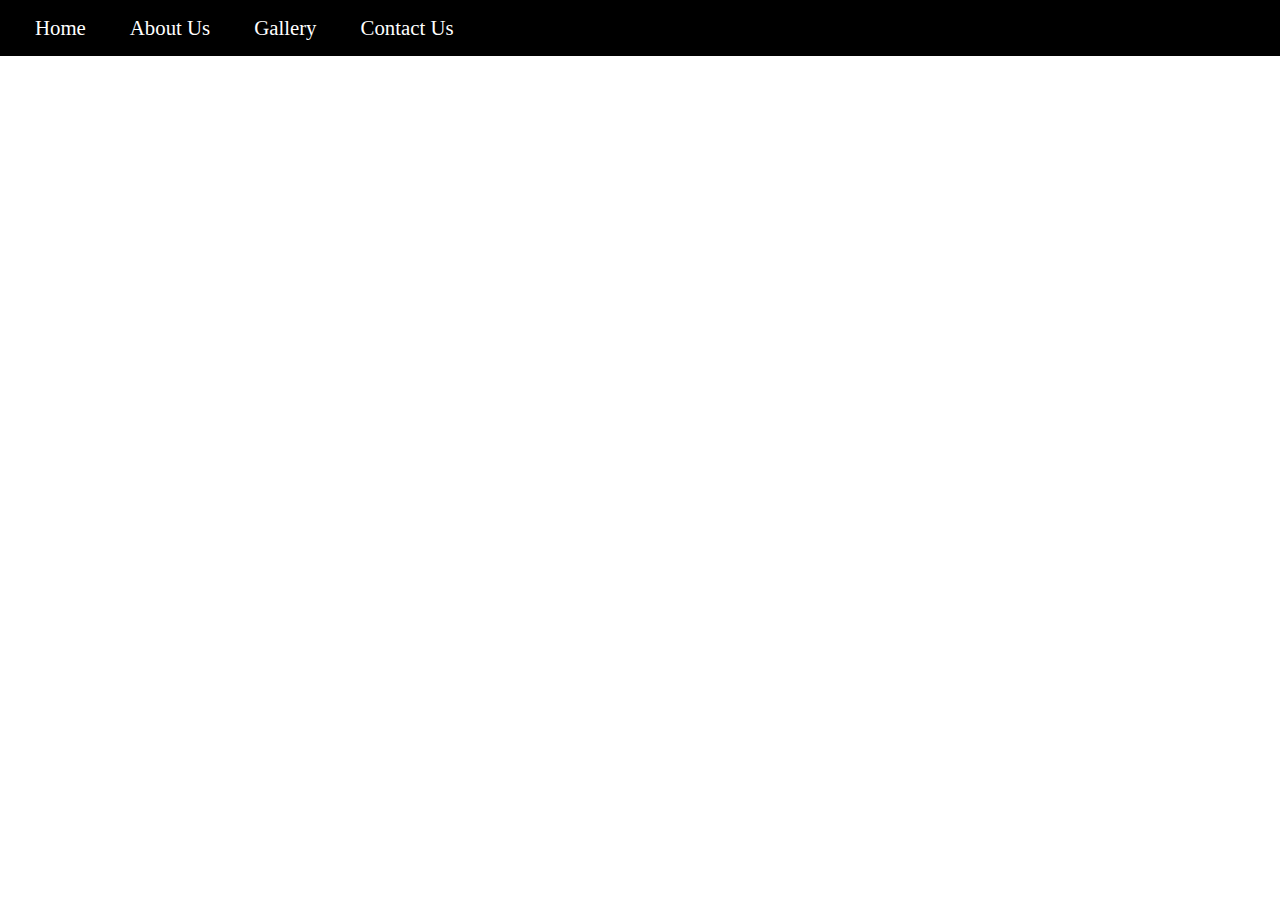
<file: index.html>
<!DOCTYPE html>
<html lang="en">

<head>
    <meta charset="UTF-8">
    <meta name="viewport" content="width=device-width, initial-scale=1.0">
    <title>Ekta Vidya Mandir, Bilha</title>
    <link rel="stylesheet" href="style.css">
</head>

<body>

    <div>

        <nav id="navbar">

            <!-- <span class="logo"><img src="./logo1.png" alt="logo"></span> -->
            <!-- <img src="./logo1.png" alt=""> -->
            <ul>
                <li class="center"><a href="about.html">Home</a></li>
                <li class="center"><a href="#">About Us</a></li>
                <li class="center"><a href="#">Gallery</a></li>
                <li class="center"><a href="#">Contact Us</a></li>
            </ul>
        </nav>
    </div>




    <section id="id"></section>






    <section id="id"></section>
    <section id="id"></section>
    <section id="id"></section>



    <!-- <div class="container">
        <div class="section-1">

            <div class="centered">Ekta Vidya Mandir </div>


        </div>

    </div> -->


</body>

</html>
</file>
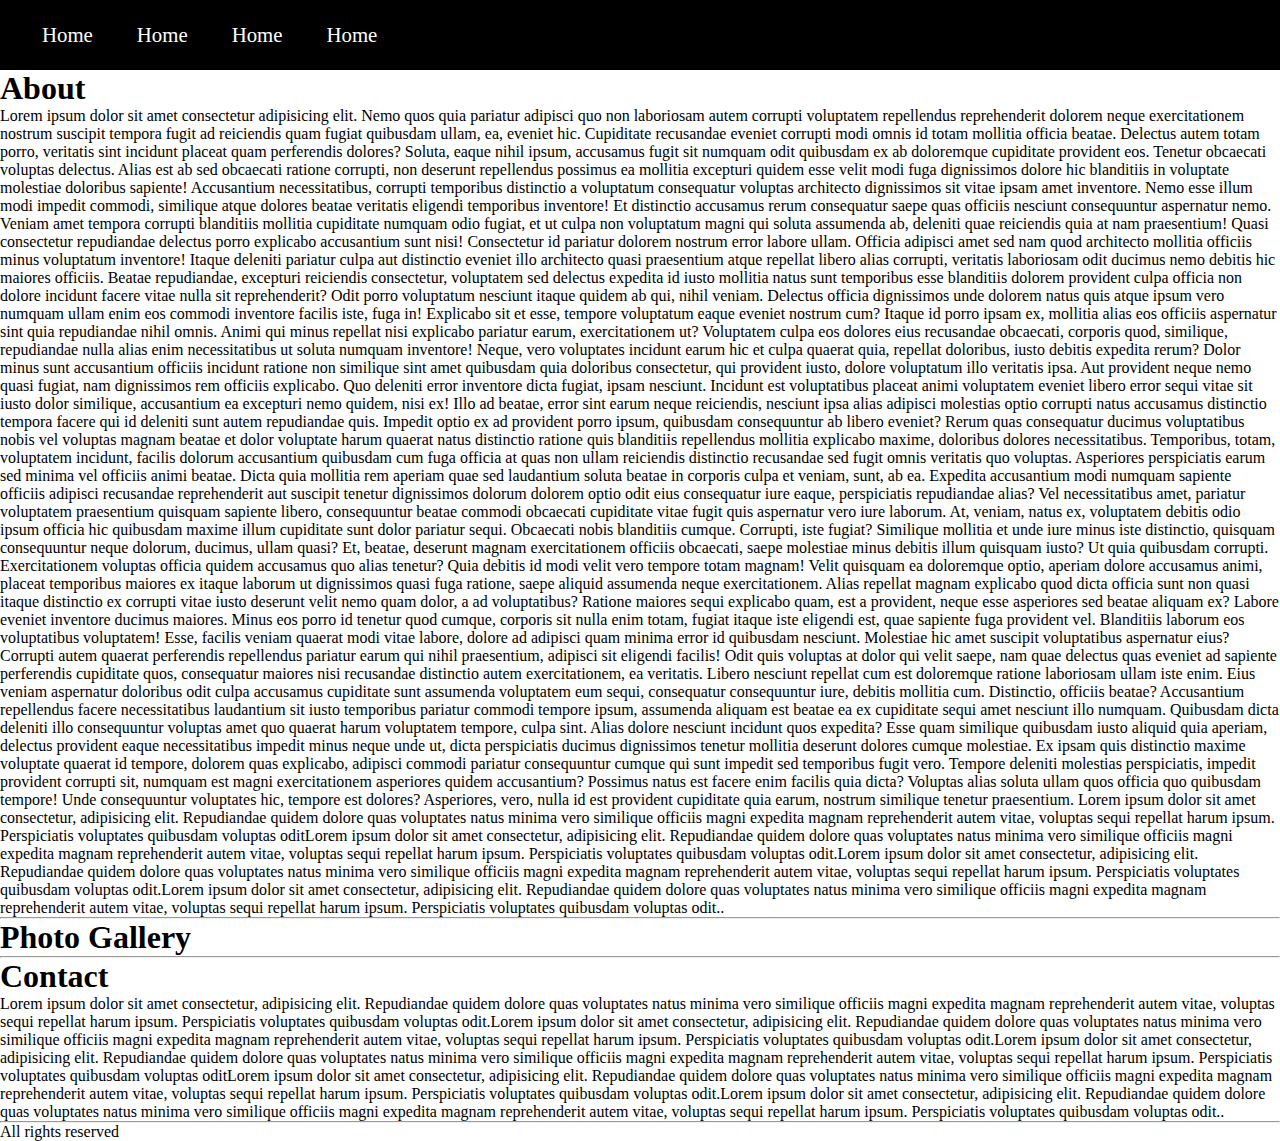
<file: about.html>
<!DOCTYPE html>
<html lang="en">

<head>
    <meta charset="UTF-8">
    <meta name="viewport" content="width=device-width, initial-scale=1.0">
    <title>Document</title>
    <link rel="stylesheet" href="style1.css">
</head>

<body>
    <nav id="navbar1">
        <ul>
            <li><a href="index.html">Home</a></li>
            <li><a href="#">Home</a></li>
            <li><a href="#">Home</a></li>
            <li><a href="#">Home</a></li>
        </ul>
    </nav>

    <div id="section-2" class="section-2">
        <h1>About</h1>
        <p>Lorem ipsum dolor sit amet consectetur adipisicing elit. Nemo quos quia pariatur adipisci quo non laboriosam autem corrupti voluptatem repellendus reprehenderit dolorem neque exercitationem nostrum suscipit tempora fugit ad reiciendis quam fugiat
            quibusdam ullam, ea, eveniet hic. Cupiditate recusandae eveniet corrupti modi omnis id totam mollitia officia beatae. Delectus autem totam porro, veritatis sint incidunt placeat quam perferendis dolores? Soluta, eaque nihil ipsum, accusamus
            fugit sit numquam odit quibusdam ex ab doloremque cupiditate provident eos. Tenetur obcaecati voluptas delectus. Alias est ab sed obcaecati ratione corrupti, non deserunt repellendus possimus ea mollitia excepturi quidem esse velit modi fuga
            dignissimos dolore hic blanditiis in voluptate molestiae doloribus sapiente! Accusantium necessitatibus, corrupti temporibus distinctio a voluptatum consequatur voluptas architecto dignissimos sit vitae ipsam amet inventore. Nemo esse illum
            modi impedit commodi, similique atque dolores beatae veritatis eligendi temporibus inventore! Et distinctio accusamus rerum consequatur saepe quas officiis nesciunt consequuntur aspernatur nemo. Veniam amet tempora corrupti blanditiis mollitia
            cupiditate numquam odio fugiat, et ut culpa non voluptatum magni qui soluta assumenda ab, deleniti quae reiciendis quia at nam praesentium! Quasi consectetur repudiandae delectus porro explicabo accusantium sunt nisi! Consectetur id pariatur
            dolorem nostrum error labore ullam. Officia adipisci amet sed nam quod architecto mollitia officiis minus voluptatum inventore! Itaque deleniti pariatur culpa aut distinctio eveniet illo architecto quasi praesentium atque repellat libero alias
            corrupti, veritatis laboriosam odit ducimus nemo debitis hic maiores officiis. Beatae repudiandae, excepturi reiciendis consectetur, voluptatem sed delectus expedita id iusto mollitia natus sunt temporibus esse blanditiis dolorem provident
            culpa officia non dolore incidunt facere vitae nulla sit reprehenderit? Odit porro voluptatum nesciunt itaque quidem ab qui, nihil veniam. Delectus officia dignissimos unde dolorem natus quis atque ipsum vero numquam ullam enim eos commodi
            inventore facilis iste, fuga in! Explicabo sit et esse, tempore voluptatum eaque eveniet nostrum cum? Itaque id porro ipsam ex, mollitia alias eos officiis aspernatur sint quia repudiandae nihil omnis. Animi qui minus repellat nisi explicabo
            pariatur earum, exercitationem ut? Voluptatem culpa eos dolores eius recusandae obcaecati, corporis quod, similique, repudiandae nulla alias enim necessitatibus ut soluta numquam inventore! Neque, vero voluptates incidunt earum hic et culpa
            quaerat quia, repellat doloribus, iusto debitis expedita rerum? Dolor minus sunt accusantium officiis incidunt ratione non similique sint amet quibusdam quia doloribus consectetur, qui provident iusto, dolore voluptatum illo veritatis ipsa.
            Aut provident neque nemo quasi fugiat, nam dignissimos rem officiis explicabo. Quo deleniti error inventore dicta fugiat, ipsam nesciunt. Incidunt est voluptatibus placeat animi voluptatem eveniet libero error sequi vitae sit iusto dolor similique,
            accusantium ea excepturi nemo quidem, nisi ex! Illo ad beatae, error sint earum neque reiciendis, nesciunt ipsa alias adipisci molestias optio corrupti natus accusamus distinctio tempora facere qui id deleniti sunt autem repudiandae quis.
            Impedit optio ex ad provident porro ipsum, quibusdam consequuntur ab libero eveniet? Rerum quas consequatur ducimus voluptatibus nobis vel voluptas magnam beatae et dolor voluptate harum quaerat natus distinctio ratione quis blanditiis repellendus
            mollitia explicabo maxime, doloribus dolores necessitatibus. Temporibus, totam, voluptatem incidunt, facilis dolorum accusantium quibusdam cum fuga officia at quas non ullam reiciendis distinctio recusandae sed fugit omnis veritatis quo voluptas.
            Asperiores perspiciatis earum sed minima vel officiis animi beatae. Dicta quia mollitia rem aperiam quae sed laudantium soluta beatae in corporis culpa et veniam, sunt, ab ea. Expedita accusantium modi numquam sapiente officiis adipisci recusandae
            reprehenderit aut suscipit tenetur dignissimos dolorum dolorem optio odit eius consequatur iure eaque, perspiciatis repudiandae alias? Vel necessitatibus amet, pariatur voluptatem praesentium quisquam sapiente libero, consequuntur beatae commodi
            obcaecati cupiditate vitae fugit quis aspernatur vero iure laborum. At, veniam, natus ex, voluptatem debitis odio ipsum officia hic quibusdam maxime illum cupiditate sunt dolor pariatur sequi. Obcaecati nobis blanditiis cumque. Corrupti, iste
            fugiat? Similique mollitia et unde iure minus iste distinctio, quisquam consequuntur neque dolorum, ducimus, ullam quasi? Et, beatae, deserunt magnam exercitationem officiis obcaecati, saepe molestiae minus debitis illum quisquam iusto? Ut
            quia quibusdam corrupti. Exercitationem voluptas officia quidem accusamus quo alias tenetur? Quia debitis id modi velit vero tempore totam magnam! Velit quisquam ea doloremque optio, aperiam dolore accusamus animi, placeat temporibus maiores
            ex itaque laborum ut dignissimos quasi fuga ratione, saepe aliquid assumenda neque exercitationem. Alias repellat magnam explicabo quod dicta officia sunt non quasi itaque distinctio ex corrupti vitae iusto deserunt velit nemo quam dolor,
            a ad voluptatibus? Ratione maiores sequi explicabo quam, est a provident, neque esse asperiores sed beatae aliquam ex? Labore eveniet inventore ducimus maiores. Minus eos porro id tenetur quod cumque, corporis sit nulla enim totam, fugiat
            itaque iste eligendi est, quae sapiente fuga provident vel. Blanditiis laborum eos voluptatibus voluptatem! Esse, facilis veniam quaerat modi vitae labore, dolore ad adipisci quam minima error id quibusdam nesciunt. Molestiae hic amet suscipit
            voluptatibus aspernatur eius? Corrupti autem quaerat perferendis repellendus pariatur earum qui nihil praesentium, adipisci sit eligendi facilis! Odit quis voluptas at dolor qui velit saepe, nam quae delectus quas eveniet ad sapiente perferendis
            cupiditate quos, consequatur maiores nisi recusandae distinctio autem exercitationem, ea veritatis. Libero nesciunt repellat cum est doloremque ratione laboriosam ullam iste enim. Eius veniam aspernatur doloribus odit culpa accusamus cupiditate
            sunt assumenda voluptatem eum sequi, consequatur consequuntur iure, debitis mollitia cum. Distinctio, officiis beatae? Accusantium repellendus facere necessitatibus laudantium sit iusto temporibus pariatur commodi tempore ipsum, assumenda
            aliquam est beatae ea ex cupiditate sequi amet nesciunt illo numquam. Quibusdam dicta deleniti illo consequuntur voluptas amet quo quaerat harum voluptatem tempore, culpa sint. Alias dolore nesciunt incidunt quos expedita? Esse quam similique
            quibusdam iusto aliquid quia aperiam, delectus provident eaque necessitatibus impedit minus neque unde ut, dicta perspiciatis ducimus dignissimos tenetur mollitia deserunt dolores cumque molestiae. Ex ipsam quis distinctio maxime voluptate
            quaerat id tempore, dolorem quas explicabo, adipisci commodi pariatur consequuntur cumque qui sunt impedit sed temporibus fugit vero. Tempore deleniti molestias perspiciatis, impedit provident corrupti sit, numquam est magni exercitationem
            asperiores quidem accusantium? Possimus natus est facere enim facilis quia dicta? Voluptas alias soluta ullam quos officia quo quibusdam tempore! Unde consequuntur voluptates hic, tempore est dolores? Asperiores, vero, nulla id est provident
            cupiditate quia earum, nostrum similique tenetur praesentium. Lorem ipsum dolor sit amet consectetur, adipisicing elit. Repudiandae quidem dolore quas voluptates natus minima vero similique officiis magni expedita magnam reprehenderit autem
            vitae, voluptas sequi repellat harum ipsum. Perspiciatis voluptates quibusdam voluptas oditLorem ipsum dolor sit amet consectetur, adipisicing elit. Repudiandae quidem dolore quas voluptates natus minima vero similique officiis magni expedita
            magnam reprehenderit autem vitae, voluptas sequi repellat harum ipsum. Perspiciatis voluptates quibusdam voluptas odit.Lorem ipsum dolor sit amet consectetur, adipisicing elit. Repudiandae quidem dolore quas voluptates natus minima vero similique
            officiis magni expedita magnam reprehenderit autem vitae, voluptas sequi repellat harum ipsum. Perspiciatis voluptates quibusdam voluptas odit.Lorem ipsum dolor sit amet consectetur, adipisicing elit. Repudiandae quidem dolore quas voluptates
            natus minima vero similique officiis magni expedita magnam reprehenderit autem vitae, voluptas sequi repellat harum ipsum. Perspiciatis voluptates quibusdam voluptas odit..</p>
    </div>
    <hr>
    <div id="section-3" class="section-3">
        <h1>Photo Gallery</h1>
        <div class="imagecontainer">

        </div>

    </div>
    <hr>
    <div id="section-4" class="section-4">
        <h1>Contact</h1>
        <p>Lorem ipsum dolor sit amet consectetur, adipisicing elit. Repudiandae quidem dolore quas voluptates natus minima vero similique officiis magni expedita magnam reprehenderit autem vitae, voluptas sequi repellat harum ipsum. Perspiciatis voluptates
            quibusdam voluptas odit.Lorem ipsum dolor sit amet consectetur, adipisicing elit. Repudiandae quidem dolore quas voluptates natus minima vero similique officiis magni expedita magnam reprehenderit autem vitae, voluptas sequi repellat harum
            ipsum. Perspiciatis voluptates quibusdam voluptas odit.Lorem ipsum dolor sit amet consectetur, adipisicing elit. Repudiandae quidem dolore quas voluptates natus minima vero similique officiis magni expedita magnam reprehenderit autem vitae,
            voluptas sequi repellat harum ipsum. Perspiciatis voluptates quibusdam voluptas oditLorem ipsum dolor sit amet consectetur, adipisicing elit. Repudiandae quidem dolore quas voluptates natus minima vero similique officiis magni expedita magnam
            reprehenderit autem vitae, voluptas sequi repellat harum ipsum. Perspiciatis voluptates quibusdam voluptas odit.Lorem ipsum dolor sit amet consectetur, adipisicing elit. Repudiandae quidem dolore quas voluptates natus minima vero similique
            officiis magni expedita magnam reprehenderit autem vitae, voluptas sequi repellat harum ipsum. Perspiciatis voluptates quibusdam voluptas odit..</p>
    </div>
    <hr>
    <footer id="footer" class="footer">
        All rights reserved
    </footer>
</body>

</html>
</file>
<file: style1.css>
* {
    margin: 0;
    padding: 0;
}

#navbar1 {
    /* display: flex; */
    /* align-items: center; */
    top: 0px;
    position: sticky;
    padding: 20px;
}

#navbar1::before {
    content: "";
    background-color: black;
    position: absolute;
    top: 0px;
    left: 0px;
    height: 100%;
    width: 100%;
    z-index: -1;
}

#navbar1 ul {
    display: flex;
}

#navbar1 ul li {
    list-style: none;
    font-size: 1.3rem;
}

#navbar1 ul li a {
    color: white;
    display: block;
    padding: 3px 22px;
    border-radius: 20px;
    text-decoration: none;
}

#navbar1 ul li a:hover {
    color: black;
    background-color: white;
}
</file>
<file: style.css>
/* css-reset */
    
    * {
        margin: 0px;
        padding: 0px;
        box-sizing: border-box;
    }
    /* .logo */
    /* navbar */
    
    #navbar {
        position: sticky;
        top: 0%;
        padding: 13px;
    }
    
    #navbar::before {
        content: "";
        background-color: black;
        position: absolute;
        top: 0px;
        left: 0px;
        height: 100%;
        width: 100%;
        z-index: -1;
    }
    
    #navbar ul {
        display: flex;
    }
    
    #navbar ul li {
        list-style: none;
        font-size: 1.3rem;
    }
    
    #navbar ul li a {
        color: white;
        display: block;
        padding: 3px 22px;
        border-radius: 20px;
        text-decoration: none;
    }
    
    #navbar ul li a:hover {
        color: black;
        background-color: white;
    }
    /* Section- Home */
    
    .container {
        background-color: wheat;
        height: 560px;
    }
    
    .section-1 {
        position: relative;
        text-align: center;
    }
    
    .centered {
        position: relative;
        font-size: 40px;
        font-weight: bold;
        text-decoration: underline;
        padding-top: 22px;
    }
    
    .centerpara {
        line-height: 1.5rem;
        font-weight: bold;
        padding-right: 122px;
        padding-left: 122px;
        padding-top: 40px;
    }
    /* Section- About Us */
</file>
